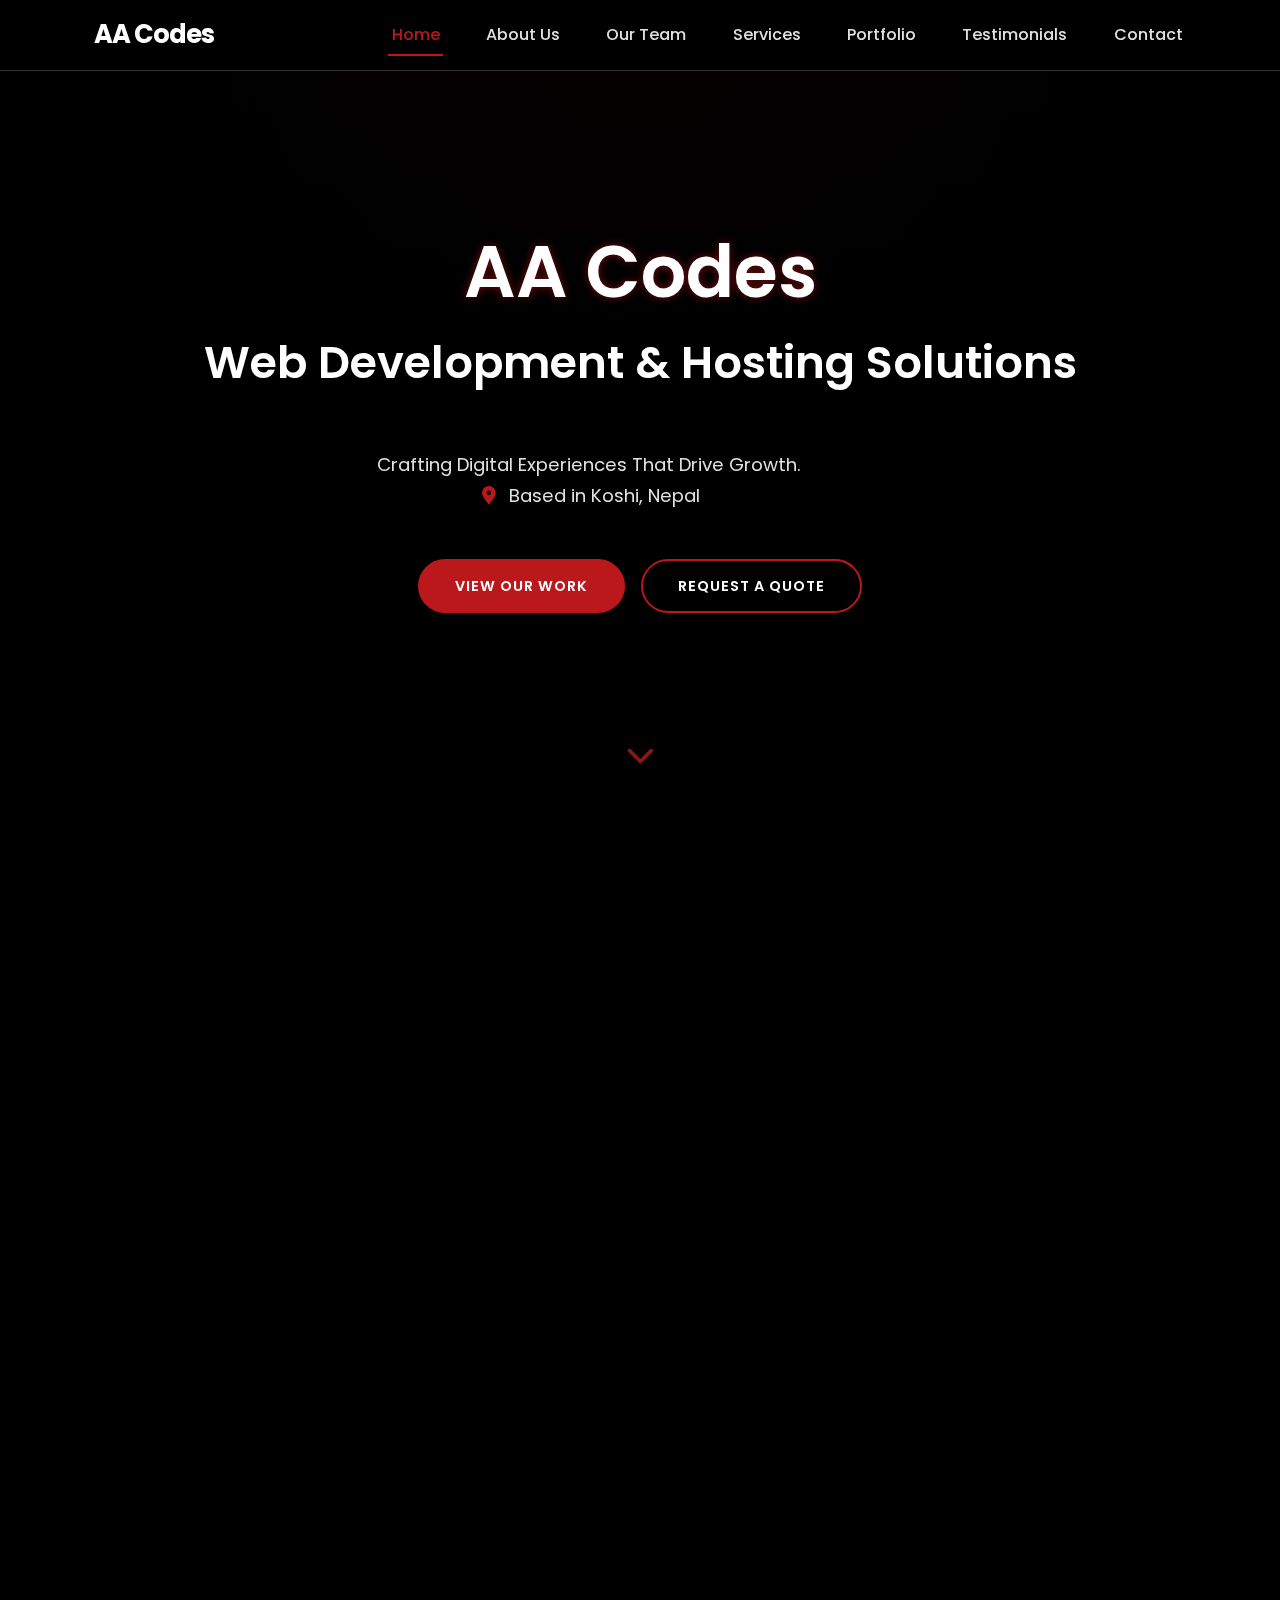
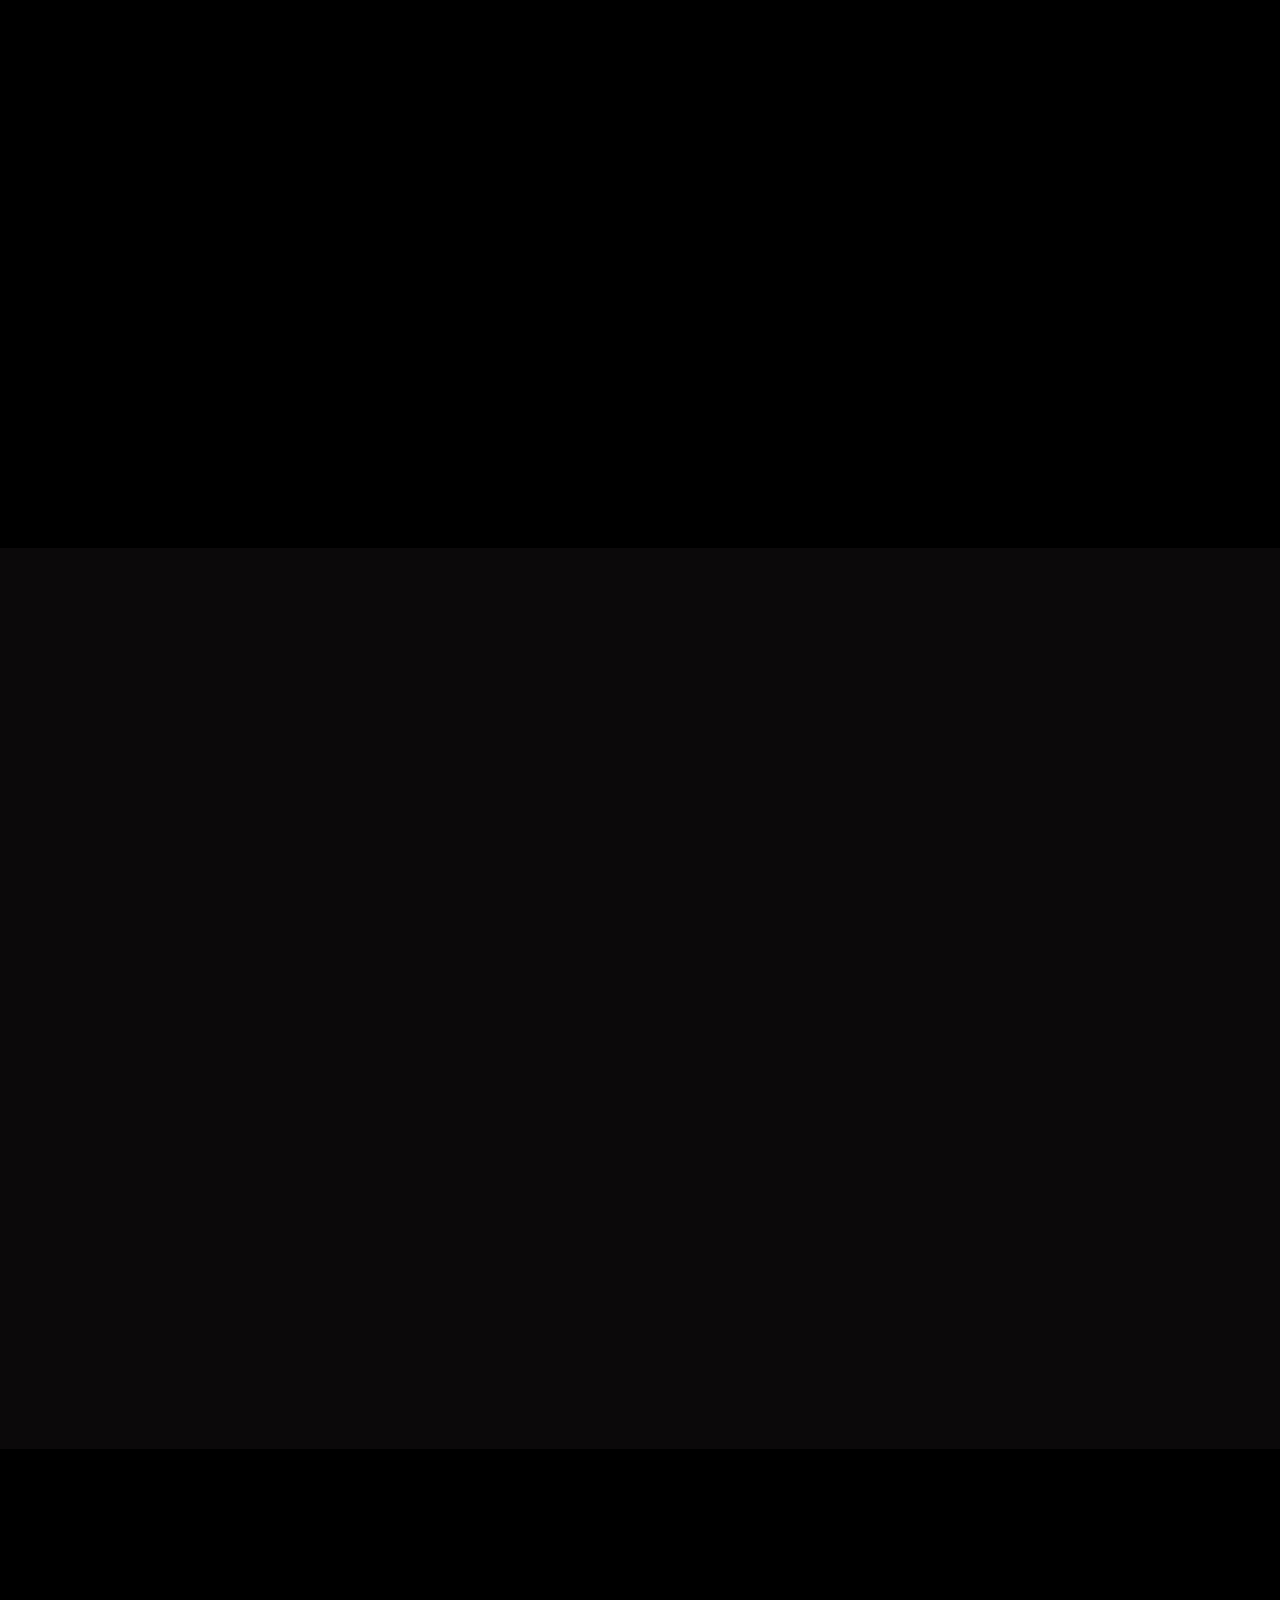
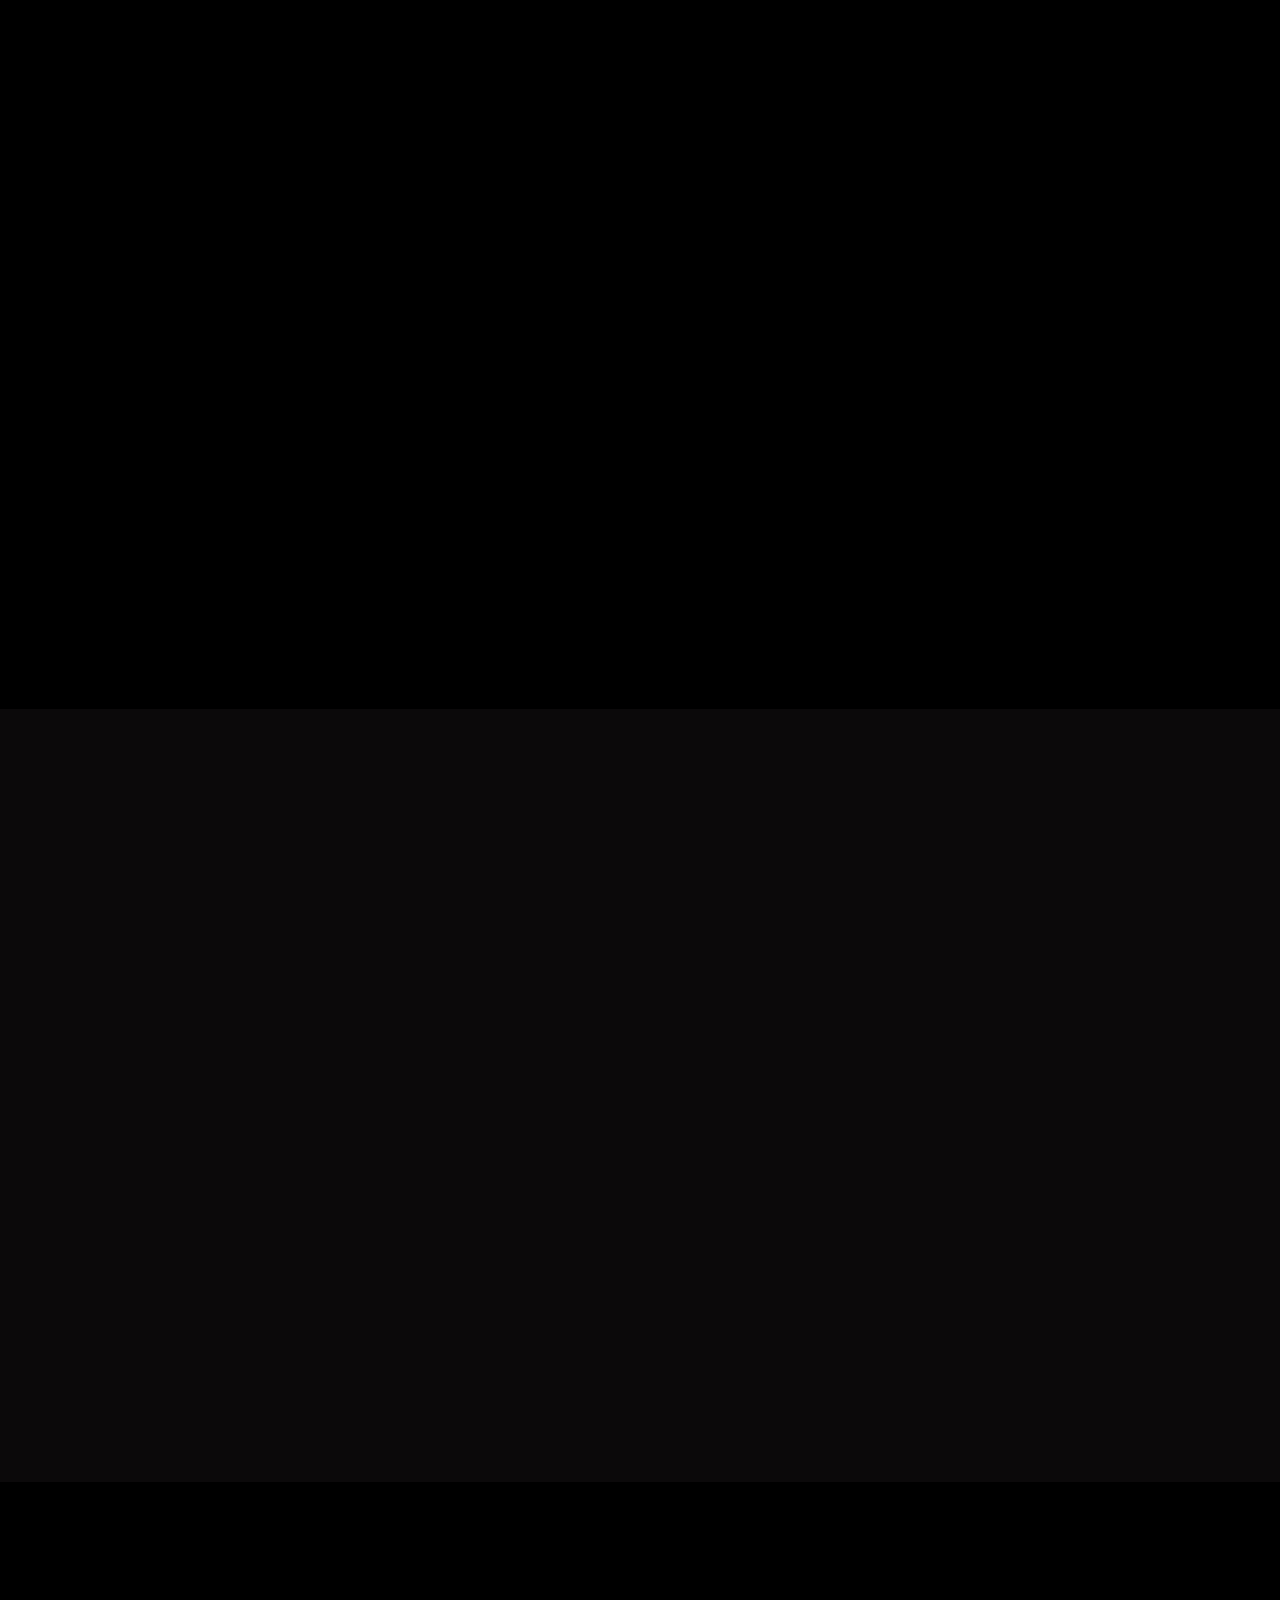
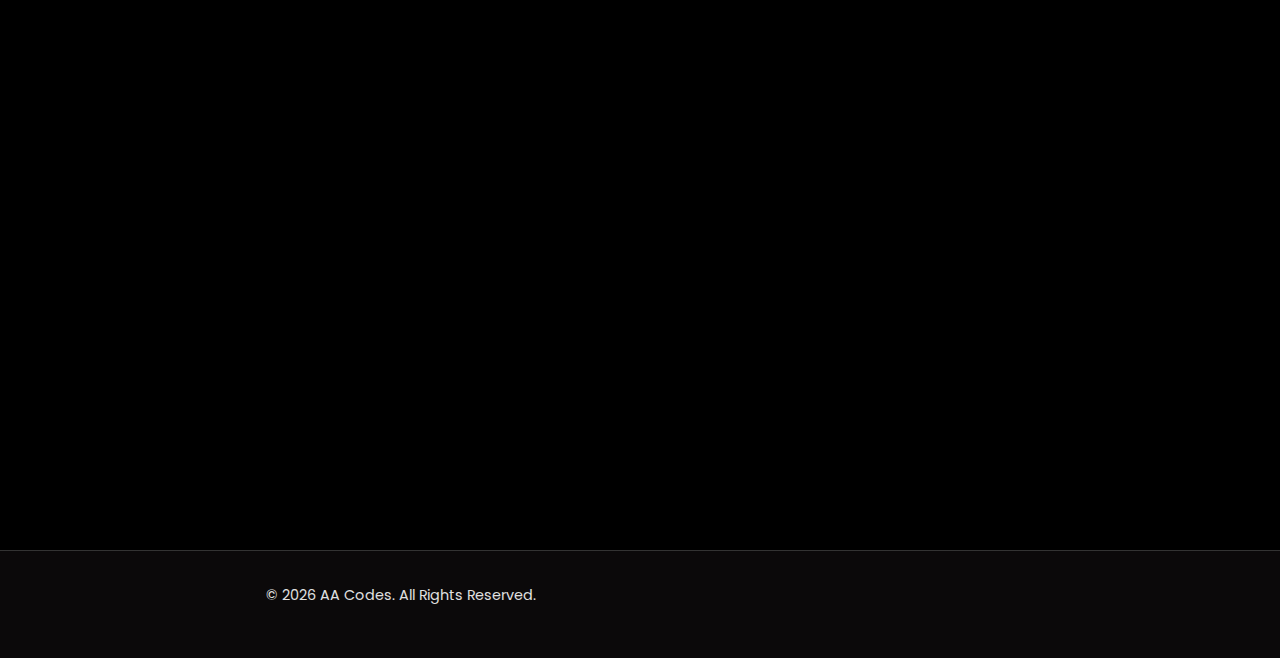
<file: index.html>
<!DOCTYPE html>
<html lang="en">
<head>
    <meta charset="UTF-8">
    <meta name="viewport" content="width=device-width, initial-scale=1.0">
    <title>AA Codes | Web Development & Hosting Solutions</title>
    <meta name="title" content="AA Codes | Custom Web Design, Development & Hosting Services | Nepal">
    <meta name="description" content="AA Codes specializes in professional frontend & backend web development, and reliable web hosting solutions. Based in Nepal, we build stunning, high-performance websites.">
    <meta name="keywords" content="AA Codes, Web Development, Website Design, Frontend Development, Backend Development, Web Hosting, Nepal, Custom Websites, E-commerce Solutions, PHP, Python, JavaScript, React, Node.js, Team, Testimonials">
    <meta name="author" content="AA Codes">
    <meta name="robots" content="index, follow">
    <link rel="canonical" href="https://aacodes.wuaze.com/" />

    <meta property="og:type" content="website">
    <meta property="og:url" content="https://aacodes.wuaze.com/">
    <meta property="og:title" content="AA Codes | Web Development & Hosting">
    <meta property="og:description" content="AA Codes offers expert web design, development (frontend & backend), and hosting services to bring your digital vision to life.">
    <meta property="og:image" content="https://aacodes.wuaze.com/alogo.png">
    <meta property="og:site_name" content="AA Codes">

    <link rel="stylesheet" href="https://cdnjs.cloudflare.com/ajax/libs/font-awesome/6.4.0/css/all.min.css">
    <link href="https://fonts.googleapis.com/css2?family=Poppins:wght@300;400;500;600;700&display=swap" rel="stylesheet">
    <link rel="stylesheet" href="https://unpkg.com/aos@next/dist/aos.css" />
    <link rel="stylesheet" href="style.css">
    <link rel="shortcut icon" href="alogo.png" type="image/x-icon">
</head>
<body>

    <canvas id="sprinkles-canvas"></canvas>

    <header id="main-header">
        <nav class="container">
            <div class="logo">AA Codes</div>
            <ul class="nav-links" id="nav-menu">
                <li><a href="#hero">Home</a></li>
                <li><a href="#about">About Us</a></li>
                <li><a href="#team">Our Team</a></li>
                <li><a href="#services">Services</a></li>
                <li><a href="#portfolio">Portfolio</a></li>
                <li><a href="#testimonials">Testimonials</a></li>
                <li><a href="#contact">Contact</a></li>
            </ul>
            <button class="burger" id="burger-menu" aria-label="Toggle Menu" aria-expanded="false" aria-controls="nav-menu">
                <div class="line1"></div>
                <div class="line2"></div>
                <div class="line3"></div>
            </button>
        </nav>
    </header>

    <main>
        <section id="hero" class="section hero-section">
            <div class="container hero-content" data-aos="fade-up">
                <h1 data-aos="fade-up" data-aos-delay="100">AA Codes</h1>
                <h2 data-aos="fade-up" data-aos-delay="200">Web Development & Hosting Solutions</h2>
                <p class="tagline" data-aos="fade-up" data-aos-delay="300">
                    Crafting Digital Experiences That Drive Growth. <br> <i class="fas fa-map-marker-alt fa-fw"></i>Based in Koshi, Nepal
                </p>
                <div class="hero-buttons" data-aos="fade-up" data-aos-delay="400">
                    <a href="#portfolio" class="btn btn-primary">View Our Work</a>
                    <a href="#contact" class="btn btn-secondary">Request a Quote</a>
                </div>
            </div>
            <a href="#about" class="scroll-down" aria-label="Scroll down">
                <i class="fas fa-chevron-down"></i>
            </a>
        </section>

        <section id="about" class="section">
            <div class="container">
                <h2 data-aos="fade-up">About Us</h2>
                <div class="about-container" data-aos="fade-up" data-aos-delay="100">
                    <div class="about-image" data-aos="zoom-in-up" data-aos-delay="200">
                        <img src="alogo.png" alt="AA Codes Team or Office">
                    </div>
                    <div class="about-text">
                        <p>Welcome to AA Codes! We are a dynamic web development and hosting services providing company based in Nepal, dedicated to helping businesses thrive in the digital world.</p>
                        <p>Our mission is to deliver innovative, high-quality, and scalable web solutions. From stunning frontend designs to robust backend systems and reliable hosting, we cover all aspects of your online presence.</p>
                        <p>We believe in collaboration and work closely with our clients to understand their unique needs and goals, ensuring that every project we undertake is a success. Let's build something amazing together!</p>
                    </div>
                </div>
            </div>
        </section>

        <section id="team" class="section">
            <div class="container">
                <h2 data-aos="fade-up">Meet Our Team</h2>
                <div class="team-grid">
                    <div class="team-member-card" data-aos="fade-up" data-aos-delay="100">
                        <img src="assets/aayush.jpg" alt="Aayush Sapkota - Lead Developer">
                        <h3>Aayush Sapkota</h3>
                        <p class="team-role">Lead Frontend Developer & Founder</p>
                        <p class="team-bio">Dedicated to creating intuitive and visually appealing user experiences. Expert in modern frontend frameworks and design principles.</p>
                        <div class="team-social-links">
                            <a href="https://www.instagram.com/aayusss_88" target="_blank" rel="noopener noreferrer" aria-label="Instagram"><i class="fab fa-instagram"></i></a>
                            <a href="https://github.com/Aayush-sapkota89" target="_blank" rel="noopener noreferrer" aria-label="GitHub"><i class="fab fa-github"></i></a>
                        </div>
                    </div>
                    <div class="team-member-card" data-aos="fade-up" data-aos-delay="200">
                        <img src="assets/anish2.jpg" alt="Anish Thapa - Backend Developer">
                        <h3>Anish Thapa</h3>
                        <p class="team-role">Backend Developer & Cloud Specialist</p>
                        <p class="team-bio">Dedicated to providing Deployment and Backend Services to Web Apps</p>
                        <div class="team-social-links">
                            <a href="https://www.linkedin.com/in/" target="_blank" rel="noopener noreferrer" aria-label="LinkedIn"><i class="fab fa-linkedin"></i></a>
                            <a href="https://github.com/anish-thapa" target="_blank" rel="noopener noreferrer" aria-label="GitHub"><i class="fab fa-github"></i></a>
                        </div>
                    </div>
                    
                </div>
            </div>
        </section>

        <section id="services" class="section bg-darker">
            <div class="container">
                <h2 data-aos="fade-up">Our Services</h2>
                <div class="skills-grid"> 
                    <div class="skill-card" data-aos="fade-up" data-aos-delay="50">
                        <i class="fas fa-desktop fa-3x"></i>
                        <h3>Frontend Development</h3>
                        <p>Responsive UI/UX design, HTML5, CSS3, Tailwind CSS, JavaScript, React</p>
                    </div>
                    <div class="skill-card" data-aos="fade-up" data-aos-delay="100">
                        <i class="fas fa-cogs fa-3x"></i>
                        <h3>Backend Development</h3>
                        <p>API Development, Databases (SQL, NoSQL), Node.js, PHP</p>
                    </div>
                    <div class="skill-card" data-aos="fade-up" data-aos-delay="100">
                        <i class="fas fa-search fa-3x"></i>
                        <h3>SEO</h3>
                        <p>
                            Enhance your online visibility with expert Search Engine Optimization (SEO)
                        </p>
                    </div>
                    
                    <div class="skill-card" data-aos="fade-up" data-aos-delay="150">
                        <i class="fas fa-server fa-3x"></i>
                        <h3>Web Hosting</h3>
                        <p>Reliable & Secure Hosting, Domain Registration, SSL Certificates, Maintenance</p>
                    </div>
                    <div class="skill-card" data-aos="fade-up" data-aos-delay="200">
                        <i class="fas fa-shopping-cart fa-3x"></i>
                        <h3>E-commerce Solutions</h3>
                        <p>Custom Online Stores, Payment Gateway Integration, Inventory Management</p>
                    </div>
                    <div class="skill-card" data-aos="fade-up" data-aos-delay="250">
                        <i class="fas fa-pen-nib fa-3x"></i>
                        <h3>UI/UX Design</h3>
                        <p>User-centric design, Wireframing, Prototyping, Brand Identity</p>
                    </div>
                     <div class="skill-card" data-aos="fade-up" data-aos-delay="300">
                        <i class="fas fa-headset fa-3x"></i>
                        <h3>Support & Maintenance</h3>
                        <p>Ongoing Support, Updates, Security Monitoring, Performance Optimization</p>
                    </div>
                </div>
            </div>
        </section>

        <section id="portfolio" class="section">
            <div class="container">
                <h2 data-aos="fade-up">Our Portfolio</h2>
                <div class="projects-grid">
                    <div class="project-card" data-aos="fade-up" data-aos-delay="100">
                        <img src="assets/luxe.png" alt="E-commerce Website Project">
                        <div class="project-info">
                            <h3>E-commerce Platform for Luxe</h3>
                            <p>Developed a full-featured e-commerce website with custom design, product management and admin features.</p>
                            <div class="project-tools">
                                <span class="tool-tag"><i class="fab fa-react fa-fw"></i> React</span>
                                <span class="tool-tag"><i class="fab fa-php fa-fw"></i> PHP</span>
                                <span class="tool-tag"><i class="fas fa-database fa-fw"></i> mySQL</span>
                            </div>
                            <div class="project-links">
                                <a href="http://luxe.com.np/" target="_blank" rel="noopener noreferrer" class="btn btn-secondary btn-small">Visit Site</a>
                            </div>
                        </div>
                    </div>

                    <div class="project-card" data-aos="fade-up" data-aos-delay="200">
                        <img src="assets/elley.png" alt="Ecommerce Project">
                        <div class="project-info">
                            <h3>Ecommerce Platform for Elley</h3>
                            <p>Designed and built a modern, responsive corporate website to enhance online presence and lead generation.</p>
                             <div class="project-tools">
                                <span class="tool-tag"><i class="fab fa-wordpress fa-fw"></i> WordPress</span>
                                <span class="tool-tag"><i class="fab fa-php fa-fw"></i> PHP</span>
                                <span class="tool-tag"><i class="fas fa-paint-brush fa-fw"></i> Custom Theme</span>
                             </div>
                             <div class="project-links">
                                <a href="http://elley.com.np" target="_blank" rel="noopener noreferrer" class="btn btn-secondary btn-small">Visit Site</a>
                             </div>
                        </div>
                    </div>
                </div>
            </div>
        </section>

        <section id="testimonials" class="section bg-darker">
            <div class="container">
                <h2 data-aos="fade-up">What Our Clients Say</h2>
                <div class="testimonials-grid">
                    <div class="testimonial-card" data-aos="fade-up" data-aos-delay="100">
                        <img src="assets/abinash.jpg" alt="Client A" class="testimonial-avatar">
                        <p class="testimonial-quote">
                            <i class="fas fa-quote-left"></i>
                            Service ek dumai ramro lagyo 
                            Plus aaru vanda cheaper rate ma ni kam garidinu vayo 
                            Thank You AA Codes team for your support and services.
                            <i class="fas fa-quote-right"></i>
                        </p>
                        <p class="testimonial-author">- Avinash Mehta, CEO at NepXpress</p>
                    </div>
                    <div class="testimonial-card" data-aos="fade-up" data-aos-delay="200">
                        <img src="assets/sneha.jpg" alt="Client B" class="testimonial-avatar">
                        <p class="testimonial-quote">
                            <i class="fas fa-quote-left"></i>
                            Dherai nai ramro E-commerce site banaidinu vaea ko ma thank you tapai haru lai                            <i class="fas fa-quote-right"></i>
                        </p>
                        <p class="testimonial-author">- Sneha Bazgain, Marketing Director at ShopLocal</p>
                    </div>
                    <div class="testimonial-card" data-aos="fade-up" data-aos-delay="300">
                        <img src="assets/sapath.jpg" alt="Client C" class="testimonial-avatar">
                        <p class="testimonial-quote">
                             <i class="fas fa-quote-left"></i>
                             Nice yar , Dai 
                             Sarai nai ramro lago 
                             Specially hosting ni hjr har le herdeko ma chai over ramro lago
                             
                             Most of the packages ma hosting hunna but hjr haru ko ma raixa                             <i class="fas fa-quote-right"></i>
                        </p>
                        <p class="testimonial-author">- Sapath Dahal, Founder of TechStart Nepal</p>
                    </div>
                </div>
            </div>
        </section>

        <section id="contact" class="section">
            <div class="container">
                <h2 data-aos="fade-up">Get In Touch</h2>
                <p class="contact-subtitle" data-aos="fade-up" data-aos-delay="50">Ready to start your next web project or have a question? We'd love to hear from you!</p>
                <div class="contact-container">
                    <div class="contact-details" data-aos="fade-up" data-aos-delay="100">
                         <div class="contact-item">
                            <i class="fas fa-map-marker-alt fa-fw"></i>
                            <span>Koshi Province, Nepal</span>
                        </div>
                        <div class="contact-item">
                            <i class="fas fa-envelope fa-fw"></i>
                            <a href="mailto:business.aacodes@gmail.com">business.aacodes@gmail.com</a>
                        </div>
                         <div class="contact-item">
                            <i class="fas fa-phone fa-fw"></i>
                             <a href="tel:+9779764453517">+977-9764453517</a>
                        </div>
                        <div class="contact-item">
                            <i class="fab fa-whatsapp"></i>
                            <a 
                                href="https://wa.me/9779815307138?text=Hello%2C%20I%20would%20like%20to%20know%20more%20about%20your%20services." 
                                target="_blank" 
                                rel="noopener noreferrer">
                                +977-9815307138
                            </a>
                        </div>
                        
                         <div class="contact-item">
                            <i class="fab fa-instagram fa-fw"></i>
                             <a href="https://www.instagram.com/aayusss_88" target="_blank" rel="noopener noreferrer">instagram.com/aayusss_88</a> 
                        </div>
                         <div class="contact-item">
                            <i class="fab fa-tiktok fa-fw"></i>
                             <a href="https://www.tiktok.com/@aayusss_88" target="_blank" rel="noopener noreferrer">tiktok.com/@aayusss_88</a> 
                        </div>
                    </div>
                </div>
            </div>
        </section>
    </main>

    <footer id="main-footer">
        <div class="container">
            <p>© <span id="year"></span> AA Codes. All Rights Reserved.</p>
        </div>
    </footer>

    <script src="https://unpkg.com/aos@next/dist/aos.js"></script>
    <script src="script.js"></script>
   
</body>
</html>
</file>
<file: style.css>
:root {
    --primary-color: #000000;
    --secondary-color: #ba181b;
    --light-text: #FFFFFF;
    --off-white-text: #e0e0e0;
    --dark-text: #FFFFFF; /* Assuming dark theme where body text is light */
    --darker-bg: #0B090A;
    --card-bg: #1a1a1a;
    --border-color: #333333;
    --input-bg: #2c2c2c;
    --heading-color: var(--light-text);
    --glow-shadow: 0 0 15px rgba(186, 24, 27, 0.6);
    --transition-speed: 0.3s;
    --border-radius: 8px;
}

*,
*::before,
*::after {
    margin: 0;
    padding: 0;
    box-sizing: border-box;
}

html {
    scroll-behavior: smooth;
    font-size: 100%;
    scrollbar-width: none;
    -ms-overflow-style: none;
}

html::-webkit-scrollbar {
    display: none;
}

body {
    font-family: 'Poppins', sans-serif;
    line-height: 1.7;
    color: var(--dark-text); /* Default text color for the body */
    background-color: var(--primary-color);
    overflow-x: hidden;
    -webkit-font-smoothing: antialiased;
    -moz-osx-font-smoothing: grayscale;
}

::selection {
    background-color: var(--secondary-color);
    color: var(--light-text);
}

h1, h2, h3, h4, h5, h6 {
    font-weight: 600;
    margin-bottom: 1rem;
    color: var(--heading-color);
    line-height: 1.3;
}

h1 { font-size: clamp(2.8rem, 6vw, 4.5rem); }
h2 { font-size: clamp(2rem, 5vw, 2.8rem); text-align: center; margin-bottom: 3.5rem; }
h3 { font-size: clamp(1.2rem, 4vw, 1.5rem); }

p {
    margin-bottom: 1.2rem;
    color: var(--off-white-text);
    max-width: 70ch;
}

.about-text p { /* Center paragraphs within about-text if it's narrower than 70ch */
    margin-left: auto;
    margin-right: auto;
}

a {
    text-decoration: none;
    color: var(--secondary-color);
    transition: color var(--transition-speed) ease;
}

a:hover, a:focus {
    color: var(--light-text);
    outline: none;
}

a:focus-visible,
button:focus-visible,
input:focus-visible,
textarea:focus-visible {
    outline: 2px solid var(--secondary-color);
    outline-offset: 2px;
}

img {
    max-width: 100%;
    height: auto;
    display: block;
    object-fit: cover;
}

.section {
    padding: 5rem 1rem;
    overflow: hidden;
    background-color: var(--primary-color);
}

.section.bg-darker {
    background-color: var(--darker-bg);
}

.container {
    max-width: 1140px;
    margin: 0 auto;
    padding: 0 1.5rem;
}

/* Sprinkles Canvas */
#sprinkles-canvas {
    position: fixed;
    top: 0;
    left: 0;
    width: 100%;
    height: 100%;
    z-index: -1;
    pointer-events: none;
}

/* Header */
#main-header {
    position: fixed;
    top: 0;
    left: 0;
    width: 100%;
    background-color: rgba(0, 0, 0, 0.7);
    backdrop-filter: blur(10px);
    -webkit-backdrop-filter: blur(10px);
    z-index: 1000;
    border-bottom: 1px solid var(--border-color);
    transition: top 0.4s ease-in-out, background-color var(--transition-speed) ease;
}

#main-header.nav-hidden {
    top: -120px; /* Adjust based on actual header height */
}

#main-header nav {
    display: flex;
    justify-content: space-between;
    align-items: center;
    min-height: 70px;
}

.logo {
    color: var(--light-text);
    font-size: 1.6rem;
    font-weight: 700;
    letter-spacing: -1px;
}

.nav-links {
    list-style: none;
    display: flex;
    align-items: center;
}

.nav-links li {
    margin-left: 2.5rem;
}

.nav-links a {
    color: var(--off-white-text);
    font-weight: 500;
    padding: 0.5rem 0.2rem;
    position: relative;
    transition: color var(--transition-speed) ease;
}

.nav-links a::after {
    content: '';
    position: absolute;
    bottom: -2px;
    left: 0;
    width: 0;
    height: 2px;
    background-color: var(--secondary-color);
    transition: width var(--transition-speed) ease;
}

.nav-links a:hover,
.nav-links a:focus,
.nav-links a.active { /* Added .active class styling */
    color: var(--secondary-color);
}

.nav-links a:hover::after,
.nav-links a:focus::after,
.nav-links a.active::after { /* Added .active class styling */
    width: 100%;
}

.burger {
    display: none;
    cursor: pointer;
    background: none;
    border: none;
    padding: 0.5rem;
    z-index: 1001; /* Ensure burger is above nav-links when closed */
}

.burger div {
    width: 28px;
    height: 3px;
    background-color: var(--light-text);
    margin: 6px 0;
    transition: all 0.4s cubic-bezier(0.68, -0.55, 0.27, 1.55);
    border-radius: 2px;
}

/* Burger animation */
.toggle .line1 {
    transform: rotate(-45deg) translate(-7px, 7px);
}
.toggle .line2 {
    opacity: 0;
    transform: scale(0);
}
.toggle .line3 {
    transform: rotate(45deg) translate(-7px, -7px);
}

/* Hero Section */
.hero-section {
    display: flex;
    flex-direction: column;
    justify-content: center;
    align-items: center;
    text-align: center;
    min-height: 90vh;
    padding-top: 100px; /* Space for fixed header */
    padding-bottom: 4rem;
    color: var(--light-text);
    background: linear-gradient(180deg, rgba(0,0,0,0.8) 0%, var(--primary-color) 90%),
                radial-gradient(circle at top center, rgba(186, 24, 27, 0.1), transparent 60%);
    position: relative;
}

.hero-content h1 {
    color: var(--light-text);
    display: inline-block;
    position: relative;
    animation: textFloat 3s ease-in-out infinite;
    text-shadow: 0 0 10px rgba(186, 24, 27, 0.6);
}

.hero-content .tagline {
    font-size: 1.15rem;
    margin-bottom: 2.5rem;
    color: var(--off-white-text);
    opacity: 0.9;
}
.hero-content .tagline i {
    margin-right: 0.5rem;
    color: var(--secondary-color);
}

.hero-buttons {
     display: flex;
     justify-content: center;
     gap: 1rem;
     flex-wrap: wrap; /* Allow buttons to wrap on smaller screens */
}

.btn {
    display: inline-block;
    padding: 0.8rem 2.2rem;
    border-radius: 50px; /* Pill shape */
    font-weight: 600;
    text-transform: uppercase;
    letter-spacing: 1px;
    transition: all var(--transition-speed) ease;
    margin: 0.5rem 0; /* Add some margin for wrapped buttons */
    border: 2px solid transparent;
    cursor: pointer;
    font-size: 0.9rem;
    box-shadow: none; /* Remove default browser button shadow */
}

.btn-primary {
    background-color: var(--secondary-color);
    color: var(--light-text);
    border-color: var(--secondary-color);
}

.btn-primary:hover, .btn-primary:focus {
    background-color: #d11a1e; /* Slightly darker red */
    color: var(--light-text);
    transform: scale(1.05);
    box-shadow: var(--glow-shadow);
    border-color: #d11a1e;
}

.btn-secondary {
    background-color: transparent;
    color: var(--light-text);
    border: 2px solid var(--secondary-color);
}

.btn-secondary:hover, .btn-secondary:focus {
    background-color: var(--secondary-color);
    color: var(--light-text);
    transform: scale(1.05);
    border-color: var(--secondary-color); /* Ensure border stays */
}

.scroll-down {
    position: absolute;
    bottom: 30px;
    left: 50%;
    transform: translateX(-50%);
    color: var(--secondary-color);
    font-size: 1.8rem;
    animation: bounce 2.5s infinite ease-in-out;
    opacity: 0.8;
}
.scroll-down:hover {
     opacity: 1;
     color: var(--light-text);
}

/* About Us Section */
.about-container {
    display: grid;
    grid-template-columns: 1fr 1.5fr; /* Image column, Text column */
    gap: 3rem;
    align-items: center;
}

.about-text {
    text-align: left; /* Default for larger screens */
}
.about-text p:last-child {
    margin-bottom: 0;
}

.about-image {
    position: relative;
    max-width: 300px; /* Control max size of the hexagon image container */
    width: 100%;
    margin: 0 auto; /* Center the image container */
    animation: imageFloat 3s ease-in-out infinite;
    /* Hexagon proportions: aspect-ratio: 1 / 1.154 (width / height for regular hexagon)*/
    /* For clip-path, padding/background not strictly needed unless for effects */
    aspect-ratio: 1 / 1.154; /* Maintain hexagon shape */
    padding: 0;
    background: none;
    filter: none;
}

.about-image img {
    display: block;
    width: 100%;
    height: 100%;
    object-fit: cover;
    /* Regular hexagon */
    clip-path: polygon(50% 0%, 100% 25%, 100% 75%, 50% 100%, 0% 75%, 0% 25%);
    outline: none;
    border: none;
    box-shadow: none;
    position: relative; /* For z-index if needed */
    z-index: 1;
    transition: transform 0.4s ease;
}
.about-image:hover img {
     transform: scale(1.05);
}

/* Skills Section (Services) */
.skills-grid {
    display: grid;
    grid-template-columns: repeat(auto-fit, minmax(200px, 1fr));
    gap: 2rem;
}

.skill-card {
    background-color: var(--card-bg);
    padding: 2.5rem 1.5rem;
    text-align: center;
    border-radius: var(--border-radius);
    border: 1px solid var(--border-color);
    transition: transform var(--transition-speed) ease, border-color var(--transition-speed) ease, box-shadow var(--transition-speed) ease;
    box-shadow: none; /* Base state no shadow */
    display: flex;
    flex-direction: column;
    align-items: center; /* Center icon and text */
}

.skill-card:hover {
    transform: translateY(-10px) scale(1.02);
    border-color: var(--secondary-color);
    box-shadow: var(--glow-shadow);
}

.skill-card i {
    color: var(--secondary-color);
    margin-bottom: 1.5rem;
    font-size: 2.8rem; /* Adjusted for better visual balance */
    transition: transform var(--transition-speed) ease, color var(--transition-speed) ease;
}
.skill-card:hover i {
    transform: scale(1.1);
    color: var(--light-text); /* Change icon color on hover */
}

.skill-card h3 {
    font-size: 1.3rem;
    margin-bottom: 0.75rem;
    color: var(--light-text);
}

.skill-card p {
    font-size: 0.9rem;
    color: var(--off-white-text);
    line-height: 1.6;
    margin-bottom: 0; /* Remove bottom margin if it's the last element */
}

/* Portfolio Section */
.projects-grid {
    display: grid;
    grid-template-columns: repeat(auto-fit, minmax(320px, 1fr));
    gap: 2.5rem;
}

.project-card {
    background-color: var(--darker-bg); /* Darker background for card body */
    border-radius: var(--border-radius);
    overflow: hidden; /* Important for image hover effect and border-radius */
    border: 1px solid var(--border-color);
    transition: transform var(--transition-speed) ease, border-color var(--transition-speed) ease, box-shadow var(--transition-speed) ease;
    display: flex;
    flex-direction: column; /* Ensure info content pushes links down */
    box-shadow: none; /* Base state */
}

.project-card:hover {
    transform: translateY(-10px);
    border-color: var(--secondary-color);
    box-shadow: var(--glow-shadow);
}

.project-card img {
    width: 100%;
    aspect-ratio: 16 / 9; /* Maintain aspect ratio */
    object-fit: cover;
    border-bottom: 3px solid var(--secondary-color); /* Accent line */
    filter: grayscale(20%);
    transition: filter var(--transition-speed) ease, transform var(--transition-speed) ease;
}
.project-card:hover img {
    filter: grayscale(0%);
    transform: scale(1.03); /* Slight zoom on image */
}

.project-info {
    padding: 1.5rem;
    flex-grow: 1; /* Allows this div to take available space */
    display: flex;
    flex-direction: column; /* Stack children vertically */
}

.project-info h3 {
    margin-bottom: 0.75rem;
    color: var(--light-text);
}

.project-info p {
    font-size: 0.95rem;
    margin-bottom: 1.5rem;
    flex-grow: 1; /* Pushes tools and links down */
    color: var(--off-white-text);
}

.project-tools {
    margin-bottom: 1.5rem;
    display: flex;
    flex-wrap: wrap;
    gap: 0.5rem;
}

.tool-tag {
    background-color: var(--card-bg); /* Slightly lighter than project card body */
    color: var(--off-white-text);
    padding: 0.4rem 0.8rem;
    border-radius: 15px; /* Pill-like tags */
    font-size: 0.8rem;
    border: 1px solid var(--border-color);
    display: inline-flex; /* Align icon and text */
    align-items: center;
    gap: 0.3rem;
    transition: background-color var(--transition-speed) ease, color var(--transition-speed) ease;
}
.tool-tag:hover {
     background-color: var(--secondary-color);
     color: var(--light-text);
     border-color: var(--secondary-color);
}
.tool-tag i {
    color: var(--secondary-color); /* Icon color */
    transition: color var(--transition-speed) ease;
}
.tool-tag:hover i {
     color: var(--light-text);
}

.project-links {
    margin-top: auto; /* Pushes to the bottom if project-info has flex-grow */
    display: flex;
    gap: 0.8rem;
    flex-wrap: wrap;
}

.btn-small {
    padding: 0.6rem 1.5rem;
    font-size: 0.8rem;
}

/* Contact Section */
.contact-subtitle {
    text-align: center;
    font-size: 1.15rem;
    margin-top: -2.5rem; /* Pull up under the H2 */
    margin-bottom: 3.5rem;
    color: var(--off-white-text);
    max-width: 60ch; /* Limit line length */
    margin-left: auto;
    margin-right: auto;
}
.contact-container {
    display: grid; /* Can be 1fr or more for form + details */
    grid-template-columns: 1fr; /* For just details or centered form */
    gap: 1rem; /* Reduced gap as it's a single column for now */
    justify-items: center; /* Center the .contact-details */
}

.contact-details {
    margin: 0 auto; /* Center the block of contact items */
    width: fit-content; /* Shrink to content */
    max-width: 100%; /* Prevent overflow */
}

.contact-item {
    display: flex;
    align-items: center;
    justify-content: flex-start; /* Align items to the start */
    margin-bottom: 1.5rem;
    gap: 1rem;
}

.contact-item i {
    font-size: 1.6rem;
    color: var(--secondary-color);
    width: 30px; /* Fixed width for icon alignment */
    text-align: center;
    transition: transform var(--transition-speed) ease;
    flex-shrink: 0; /* Prevent icon from shrinking */
}
.contact-item:hover i {
     transform: scale(1.1);
}

.contact-item span, .contact-item a {
    font-size: 1.05rem;
    color: var(--light-text);
    word-break: break-word; /* Prevent long emails/links from breaking layout */
    text-align: left; /* Ensure text aligns left */
}
.contact-item a:hover {
    color: var(--secondary-color);
    text-decoration: underline;
}

/* NEW STYLES: Team Section */
.team-grid {
    display: grid;
    grid-template-columns: repeat(auto-fit, minmax(280px, 1fr));
    gap: 2rem;
}

.team-member-card {
    background-color: var(--card-bg);
    padding: 2rem 1.5rem;
    text-align: center;
    border-radius: var(--border-radius);
    border: 1px solid var(--border-color);
    transition: transform var(--transition-speed) ease, border-color var(--transition-speed) ease, box-shadow var(--transition-speed) ease;
    display: flex;
    flex-direction: column;
    align-items: center;
}
.team-member-card:hover {
    transform: translateY(-10px);
    border-color: var(--secondary-color);
    box-shadow: var(--glow-shadow);
}
.team-member-card img {
    width: 130px;
    height: 130px;
    border-radius: 50%;
    object-fit: cover;
    margin-bottom: 1.5rem;
    border: 4px solid var(--secondary-color);
    transition: transform var(--transition-speed) ease, border-color var(--transition-speed) ease;
}
.team-member-card:hover img {
    transform: scale(1.05);
    border-color: var(--light-text);
}
.team-member-card h3 {
    font-size: 1.4rem;
    margin-bottom: 0.25rem;
    color: var(--light-text);
}
.team-role {
    font-size: 0.9rem;
    color: var(--secondary-color);
    font-weight: 500;
    margin-bottom: 1rem;
    letter-spacing: 0.5px;
}
.team-bio {
    font-size: 0.9rem;
    color: var(--off-white-text);
    margin-bottom: 1.5rem;
    line-height: 1.6;
}
.team-social-links {
    display: flex;
    gap: 1.2rem;
    margin-top: auto; /* Pushes to bottom if card height varies */
    padding-top: 1rem;
}
.team-social-links a {
    color: var(--off-white-text);
    font-size: 1.5rem;
    transition: color var(--transition-speed) ease, transform var(--transition-speed) ease;
}
.team-social-links a:hover {
    color: var(--secondary-color);
    transform: translateY(-3px);
}

/* NEW STYLES: Testimonials Section */
/* #testimonials uses .bg-darker, so cards should use --card-bg or --primary-color if lighter */
.testimonials-grid {
    display: grid;
    grid-template-columns: repeat(auto-fit, minmax(300px, 1fr));
    gap: 2rem;
}

.testimonial-card {
    background-color: var(--card-bg); /* Match other card backgrounds */
    padding: 2.5rem 2rem;
    border-radius: var(--border-radius);
    border: 1px solid var(--border-color);
    text-align: center;
    transition: transform var(--transition-speed) ease, border-color var(--transition-speed) ease, box-shadow var(--transition-speed) ease;
    display: flex;
    flex-direction: column;
    align-items: center;
    position: relative; /* For potential pseudo-elements like quotes */
}
.testimonial-card:hover {
    transform: translateY(-10px);
    border-color: var(--secondary-color);
    box-shadow: var(--glow-shadow);
}
.testimonial-avatar {
    width: 90px;
    height: 90px;
    border-radius: 50%;
    object-fit: cover;
    margin-bottom: 1.5rem;
    border: 3px solid var(--secondary-color);
}
.testimonial-quote {
    font-size: 1rem;
    color: var(--off-white-text);
    margin-bottom: 1.5rem;
    font-style: italic;
    line-height: 1.7;
    position: relative;
    padding: 0 0.5rem; /* Space for quotes */
}
.testimonial-quote i.fa-quote-left {
    margin-right: 0.5em;
    color: var(--secondary-color);
    font-size: 0.9em;
}
.testimonial-quote i.fa-quote-right {
    margin-left: 0.5em;
    color: var(--secondary-color);
    font-size: 0.9em;
}
.testimonial-author {
    font-weight: 600;
    color: var(--light-text);
    font-size: 1rem;
    margin-top: auto; /* Push to bottom */
    padding-top: 0.5rem;
}
.testimonial-author::before { /* Optional separator line */
    content: '';
    display: block;
    width: 50px;
    height: 2px;
    background-color: var(--secondary-color);
    margin: 1rem auto;
}


/* Footer */
#main-footer {
    background-color: var(--darker-bg);
    color: #aaa; /* Lighter grey for footer text */
    text-align: center;
    padding: 2rem 1rem;
    margin-top: auto; /* Pushes footer to bottom if content is short */
    font-size: 0.9rem;
    border-top: 1px solid var(--border-color);
}
#main-footer .container { /* Ensure container padding is applied */
    padding: 0 1rem;
}

/* Keyframes */
@keyframes bounce {
    0%, 100% { transform: translateX(-50%) translateY(0); opacity: 0.7; }
    50% { transform: translateX(-50%) translateY(-12px); opacity: 1;}
}

@keyframes imageFloat {
    0%, 100% {
        transform: translateY(0);
    }
    50% {
        transform: translateY(-12px);
    }
}
@keyframes textFloat { /* For Hero H1 */
    0%, 100% {
        transform: translateY(0);
    }
    50% {
        transform: translateY(-12px);
    }
}

/* Responsive Media Queries */
@media (max-width: 992px) { /* Adjusted breakpoint for nav links */
    .nav-links li {
        margin-left: 1.5rem;
    }
    .about-container {
        grid-template-columns: 1fr; /* Stack image and text */
        gap: 2rem;
        text-align: center;
    }
    .about-image {
        margin-bottom: 1.5rem; /* Space between image and text when stacked */
        max-width: 250px; /* Slightly smaller on medium screens */
        order: -1; /* Image on top */
    }
    .about-text {
        text-align: center;
    }
     .team-grid {
        grid-template-columns: repeat(auto-fit, minmax(250px, 1fr));
    }
     .testimonials-grid {
        grid-template-columns: repeat(auto-fit, minmax(280px, 1fr));
    }
}

@media (max-width: 768px) {
    html { font-size: 95%; }
    .section { padding: 4rem 1rem; }
    h2 { margin-bottom: 2.5rem; }

    #main-header nav {
        min-height: 60px;
        padding: 0 1rem; /* Ensure nav content has padding */
    }
    .logo { font-size: 1.4rem; }

    .nav-links {
        position: fixed;
        top: -100vh; /* Start off-screen */
        left: 0;
        min-height: 100vh;
        width: 100%;
        background-color: rgba(11, 9, 10, 0.98); /* Darker with opacity */
        backdrop-filter: blur(8px);
        -webkit-backdrop-filter: blur(8px);
        display: flex;
        flex-direction: column;
        align-items: center;
        justify-content: center;
        transition: top 0.5s cubic-bezier(0.68, -0.55, 0.27, 1.55);
        z-index: 999; /* Below burger button but above page content */
        overflow-y: auto;
        padding: 2rem 0;
    }
    .nav-links li {
        margin: 1.8rem 0;
        opacity: 1; /* Ensure visible when active */
        transform: translateY(0); /* Reset any transform */
    }
    .nav-links a {
        font-size: 1.6rem; /* Larger for mobile menu */
         color: var(--light-text); /* Ensure links are visible */
         padding: 0.5rem 1rem; /* Better touch targets */
    }
     .nav-links a:hover, .nav-links a.active {
         color: var(--secondary-color); /* Hover/active color */
     }
     .nav-links a::after { /* Make underline more prominent on mobile */
        bottom: -4px;
     }

    .nav-links.nav-active {
        top: 0; /* Slide in from top */
    }

    .burger { display: block; } /* Show burger menu */

    .hero-buttons { gap: 0.8rem; }
    .btn { padding: 0.7rem 1.8rem; font-size: 0.85rem;}

    .skills-grid { grid-template-columns: repeat(auto-fit, minmax(180px, 1fr)); gap: 1.5rem; }
    .skill-card { padding: 2rem 1rem; }

    .projects-grid { grid-template-columns: 1fr; gap: 2rem; } /* Stack projects */
    
    .team-grid {
        grid-template-columns: 1fr; /* Stack team members */
    }
    .testimonials-grid {
        grid-template-columns: 1fr; /* Stack testimonials */
    }

    .contact-container { grid-template-columns: 1fr; gap: 1rem; }
    .contact-details {
         margin-bottom: 1rem;
         width: auto; /* Allow to fill available space */
         align-items: flex-start; /* Align items inside contact-details to start */
    }
    .contact-item { /* Ensure items stack nicely if text wraps */
        margin-bottom: 1.5rem;
        width: auto; /* Allow natural width */
    }

    #main-header.nav-hidden { top: -100px; } /* Adjust for mobile header height */
}

@media (max-width: 480px) {
    html { font-size: 90%; }
    h1 { font-size: 2.5rem; } /* clamp was already handling this well */
    h2 { font-size: 1.8rem; }
    .container { padding: 0 1rem; } /* Standard padding for small screens */

    .hero-buttons { flex-direction: column; align-items: center; }
    .btn { width: 80%; text-align: center; } /* Make buttons take more width */

    .skills-grid { grid-template-columns: 1fr; } /* Stack skills on very small screens */
    /* .skill-card already responsive */

    .contact-item span, .contact-item a { font-size: 1rem; }

    .about-container { /* Already stacked, ensure text align is good */
        text-align: center;
    }
    .about-image { /* Smaller hexagon on mobile */
        max-width: 180px;
        margin-top: 0; /* Reset margin if any from previous rules */
        margin-bottom: 1.5rem;
        /* order: 0; Redundant if already -1 from medium screen */
    }
    .about-text {
        text-align: center;
        /* order: 1; Redundant if already default */
    }
    .team-member-card img {
        width: 100px;
        height: 100px;
    }
    .testimonial-avatar {
        width: 70px;
        height: 70px;
    }
}
</file>
